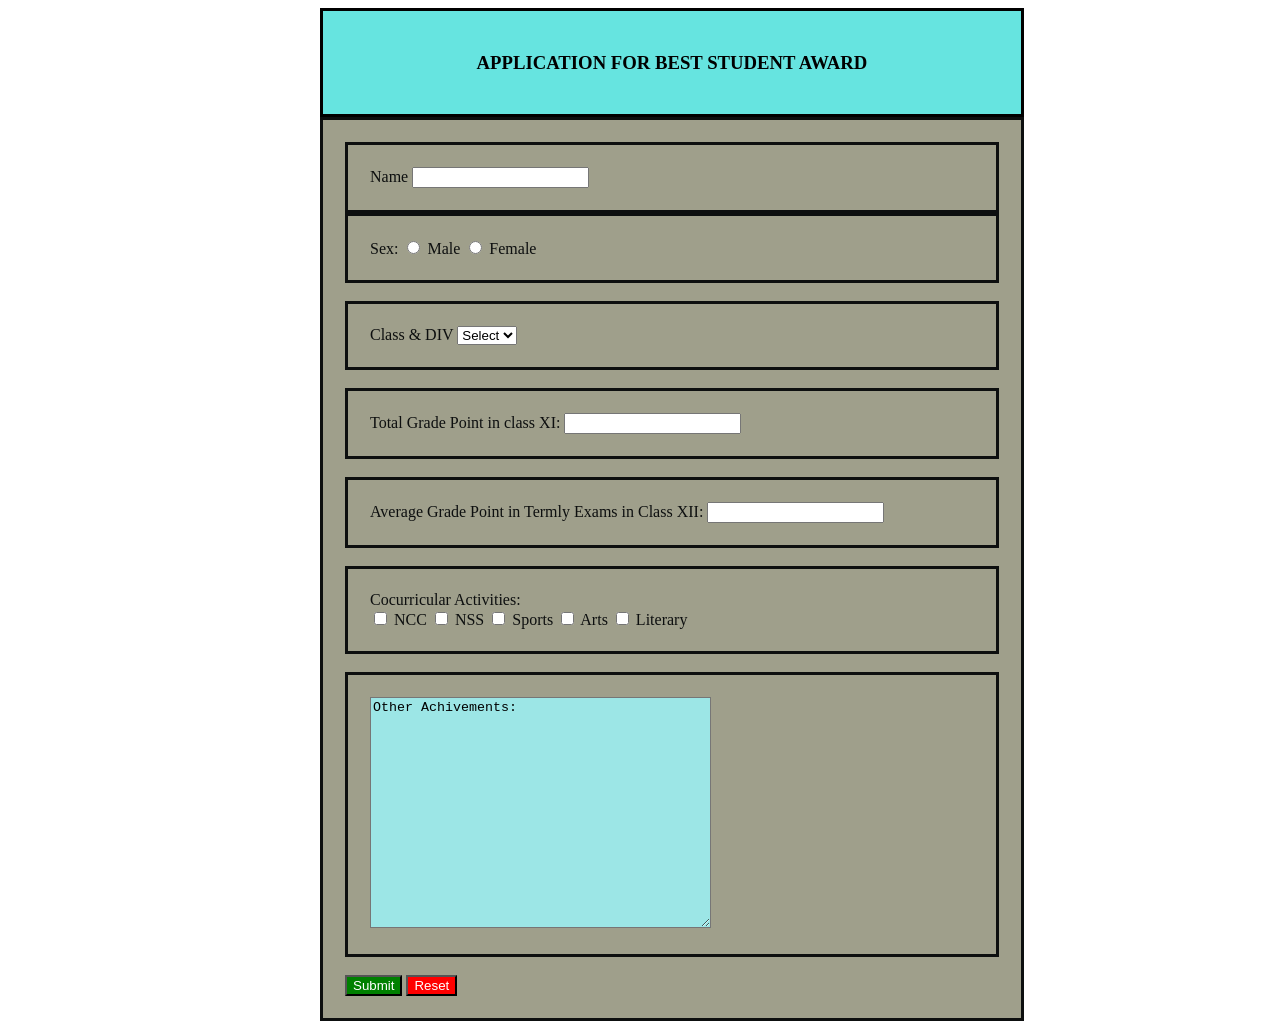
<file: Application.html>
<!DOCTYPE html>
<html lang="en">
<head>
    <meta charset="UTF-8">
    <meta http-equiv="X-UA-Compatible" content="IE=edge">
    <meta name="viewport" content="width=device-width, initial-scale=1.0">
    <title>Application</title>
   <link rel="stylesheet" href="Application.css" type="text/css">
</head>
<body>
  <div id="div1">
    <h3 id="text">APPLICATION FOR BEST STUDENT AWARD</h3></div>
   <div>
    <form id="form">
      <div id="name">
        <label for="Name">Name</label>
        <input type="text">&nbsp;&nbsp;</div>
        <div id="sex"><label for="Sex">Sex:</label>
        <input type="radio">
        <label for="Gender">Male</label>
        <input type="radio">
        <label for="Gender">Female</label>
        </div><br>
        <div id="class"><label>Class & DIV</label>
        <select>
            <OPtion>Select</OPtion>
            <option>XI A</option>
            <option>XI B</option>
            <option>XI C</option>
            <option>XI D</option>
        </select>
        </div>
        <br>
        <div id="grade">
    <label>Total Grade Point in class XI:</label>
        <input type="text">
        </div>
        <br>
        <div>
        <label>Average Grade Point in Termly Exams in Class XII: </label>
        <input type="text">
        </div>
         <br>
        <div>
         <label>Cocurricular Activities:</label>
        <br>
        <input type="checkbox">
        <label>NCC</label>
        <input type="checkbox">
        <label>NSS</label>
        <input type="checkbox">
        <label> Sports</label>
        <input type="checkbox">
        <label>Arts</label>
        <input type="checkbox">
        <label>Literary</label>
        </div>
        <br>
        <div id="box"><textarea id="other" cols="40" rows="15">Other Achivements:</textarea>
        </div>
        <br>
        <input type="submit" id="submit">
        <input type="reset" id="reset">
</form>
</div>
</body>
</html>
</file>
<file: Application.css>
body{
   margin-left: 25%;
   margin-right: 20%;
   
}
 
 #other{
    background-color: rgb(156, 230, 230);;
    color: black;
    font-style: normal;
 }

 div{
   border: solid 3px;
   color: rgb(13, 15, 15);
   padding: 22px;
   background-color:rgb(159, 159, 139);
   
 }
#div1{
   color:black;
   background-color: rgb(102, 228, 224);
   text-align: center;
   text-decoration-color:black;
   
}
#submit{
   color:white;
   background-color: green;
}
#reset{
   background-color: red;
   color: white;
}
#text{
   color: black;
}
</file>
